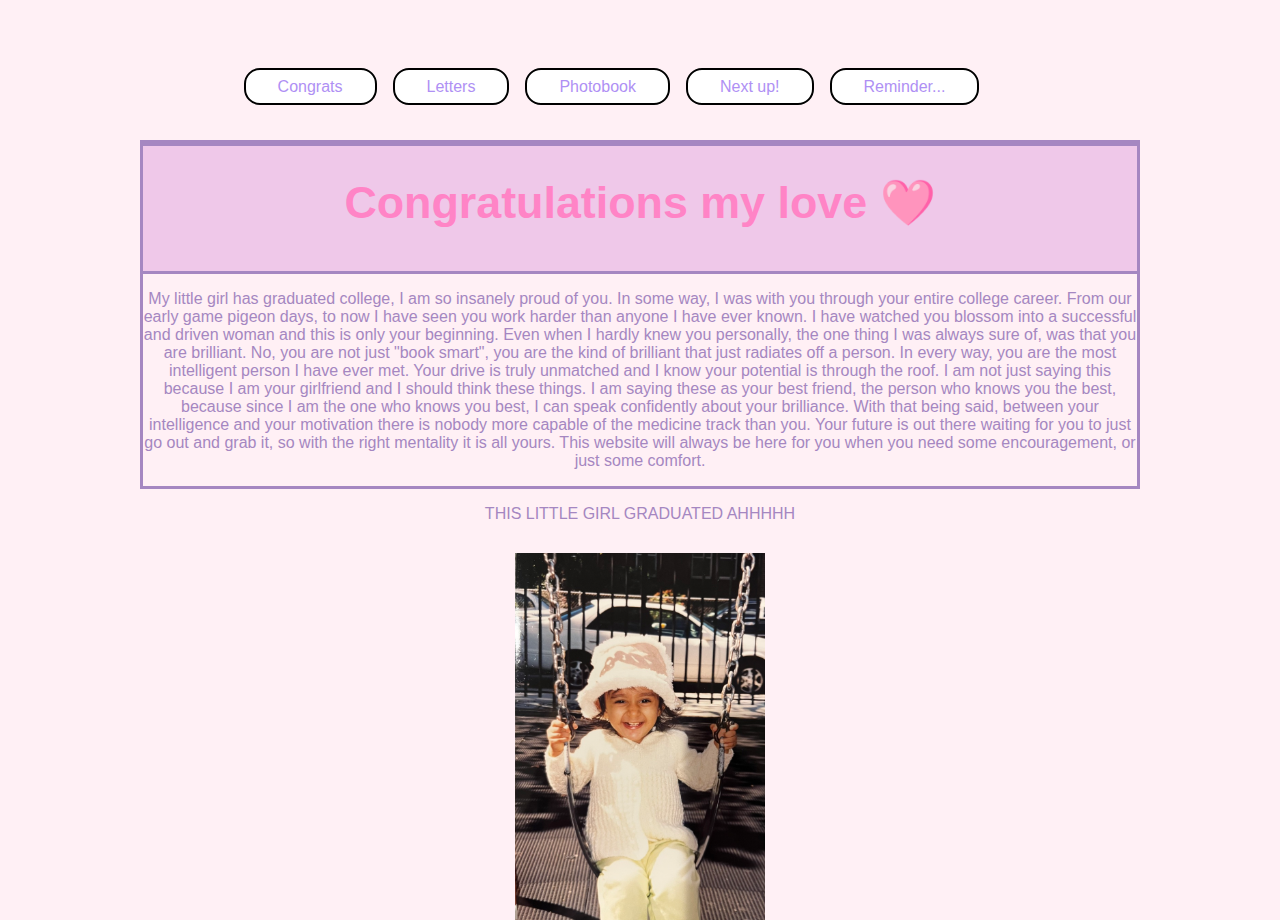
<file: index.html>
<html>
    <head>
        <title>Happy Graduation!</title>
        <link type="text/css" rel="stylesheet" href="style/my_style.css">
    </head>
    <body>
        <div class = "menu">
            <nav>
            <ul>
            <li><a href="index.html">Congrats</a></li>
            <li><a href="letters.html">Letters</a></li>
            <li><a href="photobook.html">Photobook</a></li>
            <li><a href="next.html">Next up!</a></li>
            <li><a href="reminder.html">Reminder...</a></li>
            </ul>
            </nav>
        </div>
        <div class = "border">
            <div class = "banner">
        <h1>Congratulations my love 🩷</h1>
        <nav>
        </div>
        </nav>
        <p class ="center"> My little girl has graduated college, I am so insanely proud of you. 
            In some way, I was with you through your entire college career. From our early game pigeon days, to now
            I have seen you work harder than anyone I have ever known. I have watched you blossom into a successful and
            driven woman and this is only your beginning. Even when I hardly knew you personally, the one thing I was 
            always sure of, was that you are brilliant. No, you are not just "book smart", you are the kind of brilliant
            that just radiates off a person. In every way, you are the most intelligent person I have ever met. Your drive 
            is truly unmatched and I know your potential is through the roof. I am not just saying this because I am your
            girlfriend and I should think these things. I am saying these as your best friend, the person who knows you 
            the best, because since I am the one who knows you best, I can speak confidently about your brilliance. With that
            being said, between your intelligence and your motivation there is nobody more capable of the medicine track than
            you. Your future is out there waiting for you to just go out and grab it, so with the right mentality it is all 
            yours. 
            This website will always be here for you when you need some encouragement, or just some comfort. 
        </p>
        </div>
        <p class ="center">THIS LITTLE GIRL GRADUATED AHHHHH</p>
        <div class = img><img src= "images/cutiepie.jpeg" width="250"/></div>     
    </body>
</html>
</file>
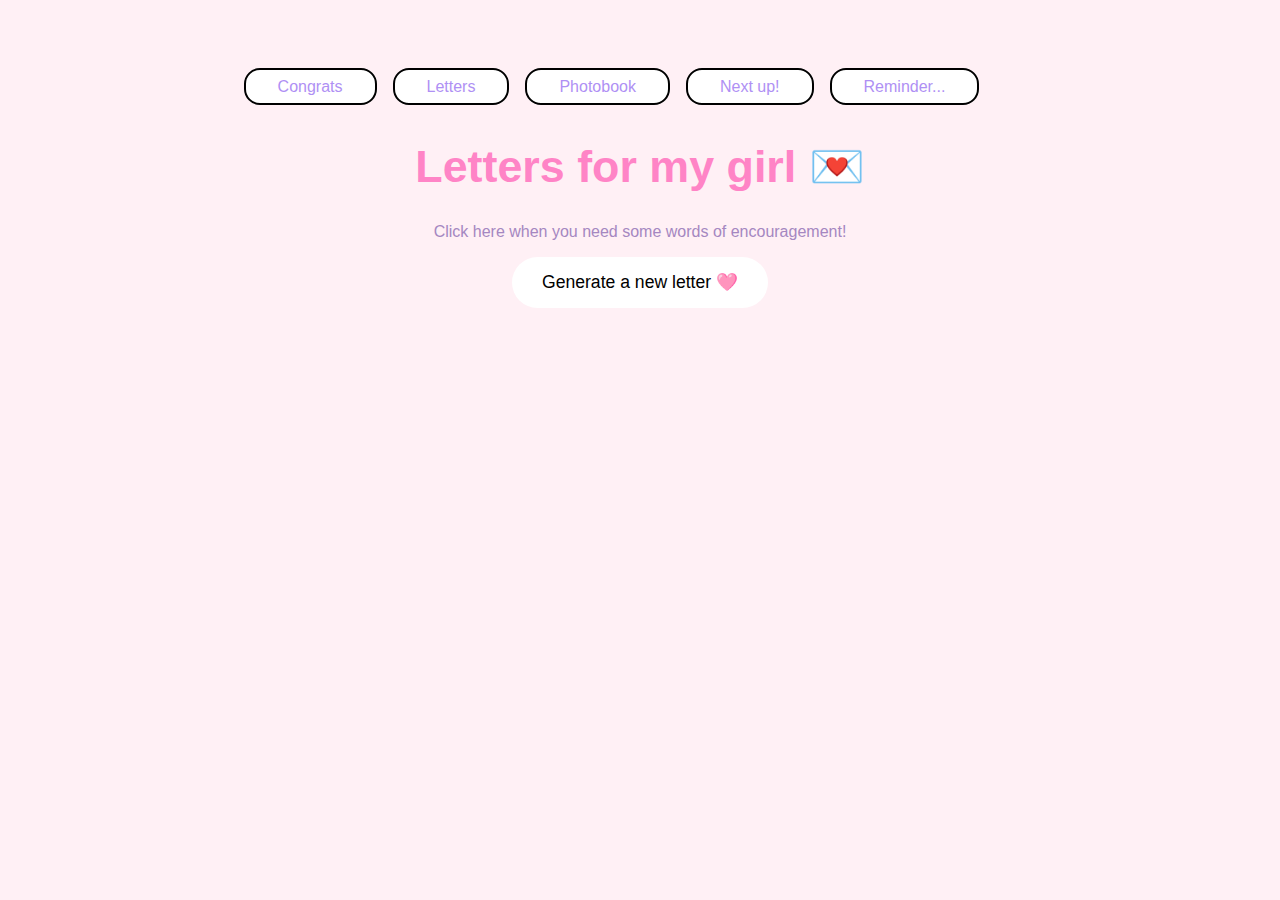
<file: letters.html>
<html>
    <head>
        <title>Love letters</title>
        <link type="text/css" rel="stylesheet" href="style/my_style.css">
    </head>
        <body>
        <div class = "menu">
            <nav>
            <ul>
            <li><a href="index.html">Congrats</a></li>
            <li><a href="letters.html">Letters</a></li>
            <li><a href="photobook.html">Photobook</a></li>
            <li><a href="next.html">Next up!</a></li>
            <li><a href="reminder.html">Reminder...</a></li>
            </ul>
            </nav>
        </div>
        <div>
            <h1>Letters for my girl 💌</h1>
            <p class="center">Click here when you need some words of encouragement!</p>
            
           <section class="photo-book">
                <button onclick="generateLetter()">Generate a new letter 🩷</button>
                <div id="letterDisplay" class="letter-box" style="display: none;"></div>
            </section>
            <script src="letters.js"></script>
        </div>
        </body>
</html>
</file>
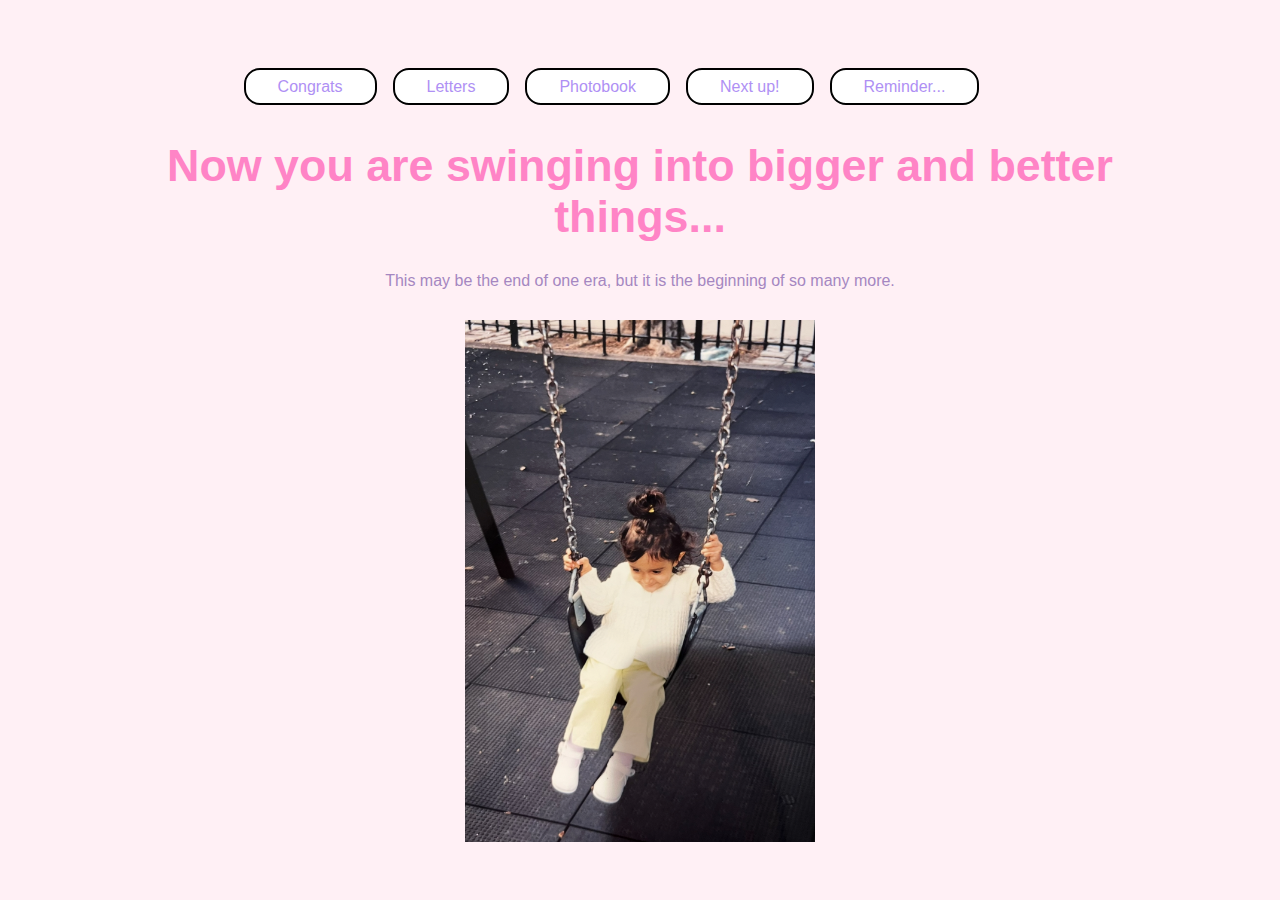
<file: next.html>
<html>
    <head>
        <title>B & B</title>
        <link type="text/css" rel="stylesheet" href="style/my_style.css">
    </head>
    <body>
    <div class = "menu">
        <nav>
        <ul>
        <li><a href="index.html">Congrats</a></li>
        <li><a href="letters.html">Letters</a></li>
        <li><a href="photobook.html">Photobook</a></li>
        <li><a href="next.html">Next up!</a></li>
        <li><a href="reminder.html">Reminder...</a></li>
        </ul>
        </nav>
    </div>
    <header>
        <h1>Now you are swinging into bigger and better things...</h1>
        <p class="center">This may be the end of one era, but it is the beginning of 
            so many more.</p>
        <div class = img><img src= "images/bandb.jpeg" width="350"/></div>
    </header>
    </body>
</html>
</file>
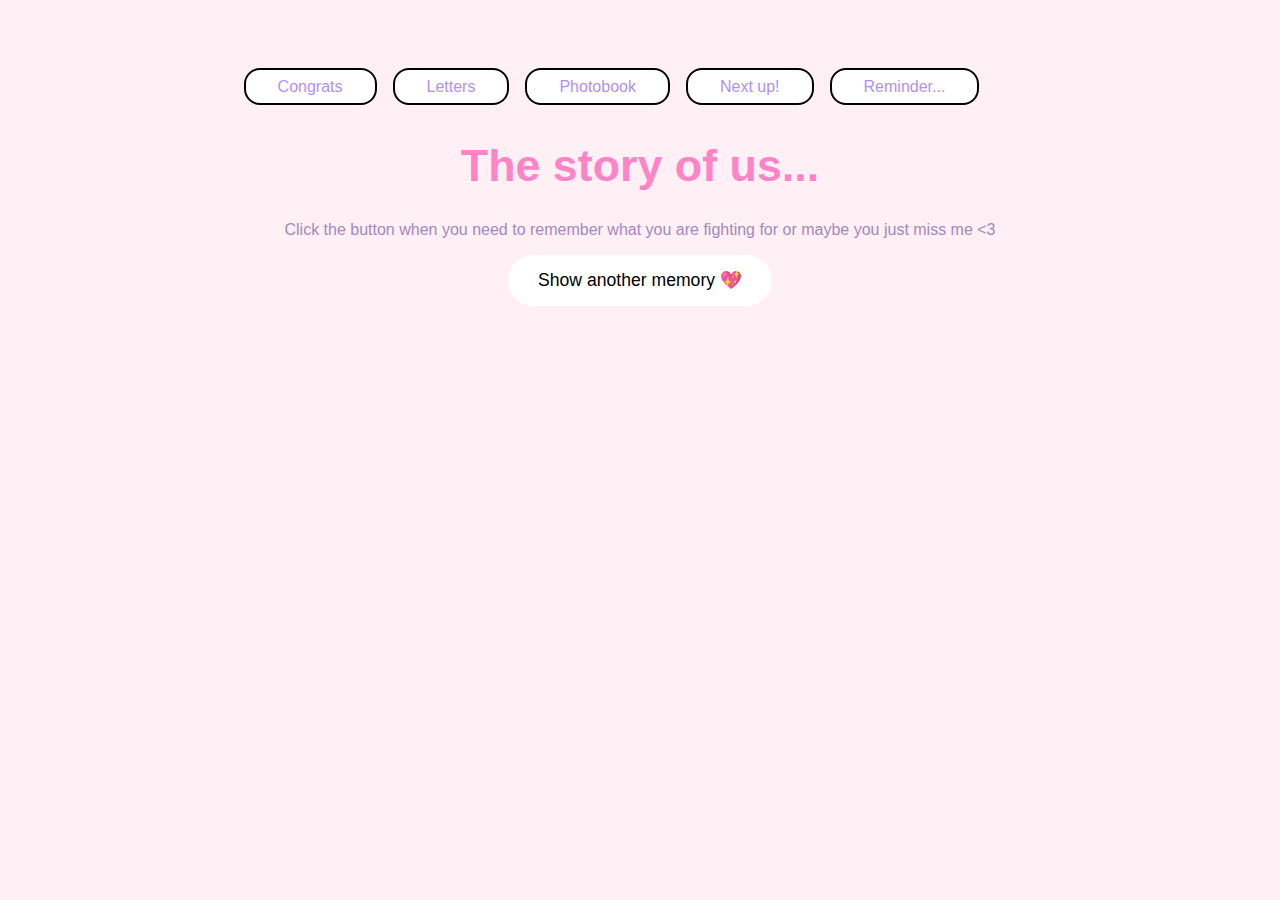
<file: photobook.html>
<html>
<head>
    <title>Our story</title>
    <link type="text/css" rel="stylesheet" href="style/my_style.css">
</head>
<body>
    <div class = "menu">
        <nav>
        <ul>
        <li><a href="index.html">Congrats</a></li>
        <li><a href="letters.html">Letters</a></li>
        <li><a href="photobook.html">Photobook</a></li>
        <li><a href="next.html">Next up!</a></li>
        <li><a href="reminder.html">Reminder...</a></li>
        </ul>
        </nav>
    </div>
    <header>
        <h1>The story of us...</h1>
        <p class="center">Click the button when you need to remember what you are fighting for or maybe you just miss me <3</p>
    </header>

    <section class="photo-book">
        <button onclick="generatePhoto()">Show another memory 💖</button>
        <img id="photoDisplay" class="photo-book img" style="display: none;">
    </section>
</body>
<script src="images.js"></script>
</html>
</file>
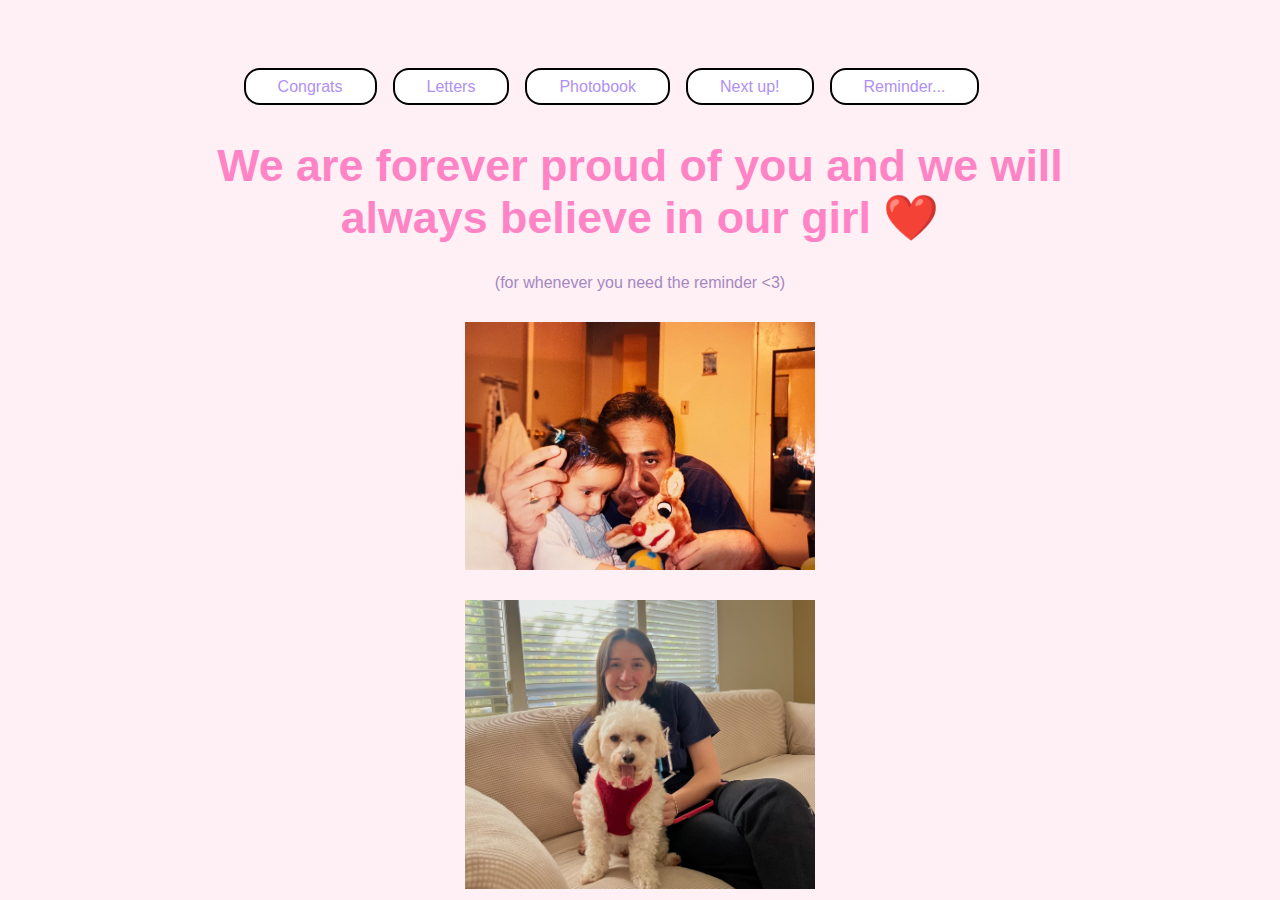
<file: reminder.html>
<html>
<head>
    <title>Forever and always</title>
    <link type="text/css" rel="stylesheet" href="style/my_style.css">
</head>
<body>
    <div class = "menu">
        <nav>
        <ul>
        <li><a href="index.html">Congrats</a></li>
        <li><a href="letters.html">Letters</a></li>
        <li><a href="photobook.html">Photobook</a></li>
        <li><a href="next.html">Next up!</a></li>
        <li><a href="reminder.html">Reminder...</a></li>
        </ul>
        </nav>
    </div>
    <header>
        <h1>We are forever proud of you and we will always believe in our girl ❤️</h1>
        <p class = img>(for whenever you need the reminder <3)</p>
    </header>
</body>
<div class = img><img src= "images/reminder1.jpeg" width="350"/></div>
<div class = img><img src= "images/reminder2.jpeg" width="350"/></div>
</html>
</file>
<file: style/my_style.css>
h1 {
    font-size: 2.8em;
    font-family:'Gill Sans', 'Gill Sans MT', Calibri, 'Trebuchet MS', sans-serif;
    font-weight: bold;
    color:rgb(255, 132, 198);
    text-align: center;
}

ul {
    list-style-type: none;
    text-align: center;
}

.center {
    text-align:center;
}

body {
    font-size: 1em;
    font-weight: normal;
    background-color: #fff0f5;
    font-family: Verdana, Geneva, Tahoma, sans-serif;
    color:rgb(165, 135, 193);
    width:1000px;
    margin: 0 auto;
}

.img {
    text-align: center;
    margin-top: 30px;
}

.menu {
    margin: 3%;
    list-style-position: outside;
}


.border {
    border-style: solid;
}

.banner {
    background-color: rgb(239, 200, 233);
    border-bottom: solid;
    border-top: solid;
    margin-bottom:1%;
    height:125px;
}

button {
    background-color: #ffffff;
    border:0cm;
    padding: 15px 30px;
    font-size: 1.1em;
    border-radius: 30px;
    cursor: pointer;
}
.photo-book {
    display: flex;
    flex-direction: column;
    align-items: center;
    gap: 20px;
}

.photo-book img {
    border-radius: 15px;
    box-shadow: 0 10px 25px rgba(0, 0, 0, 0.2);
    margin-bottom: 20px;
    max-width: 100%;
    max-height: 600px;
    object-fit: contain;
    transition: opacity 3ss ease;
}

.photo-book button {
    background-color: #ffffff;
    border:0cm;
    padding: 15px 30px;
    font-size: 1.1em;
    border-radius: 30px;
    cursor: pointer;
    margin-bottom: 2%;
}

.photo-book button:hover {
    background-color: #ffb3f2;
}

.letter-box {
    max-width: 600px;
    margin: 30px auto;
    padding: 25px;
    background-color: #fff7fb;
    border-radius: 15px;
    font-size: 1.2em;
    text-align: center;
    box-shadow: 0 10px 25px rgba(0,0,0,0.15);
}


/* The following will style the navigation menu */
a {
    color: rgb(248, 243, 243);
}

nav{
    /* clear property will move the nav element on its own line and left justify */
    clear:middle;
    padding:2em;
    margin-left: 0.1em;
}

nav ul li {
    /* float is used for positioning */
    float: left;
    margin-right: 1.0em;
    text-align: center;
}

nav ul li a {
    padding: 0.50em 2em;
    text-decoration: none; /* no underline */
    background-color: #ffffff; /* pale bluish white */
    color: #af90f4; /* font color dark blue */
    border: 2px solid black;
    border-top-left-radius: 1em 1em; /* rounded corner! */
    border-top-right-radius: 1em 1em; /* another rounded corner! */
    border-bottom-left-radius: 1em 1em; /* rounded corner! */
    border-bottom-right-radius: 1em 1em; /* another rounded corner! */
    text-align:center;
}

nav ul li a:hover, nav ul li a:focus {
    color: black;
    background-color: white;
    font-weight: bold;
    text-align: center;
}
</file>
